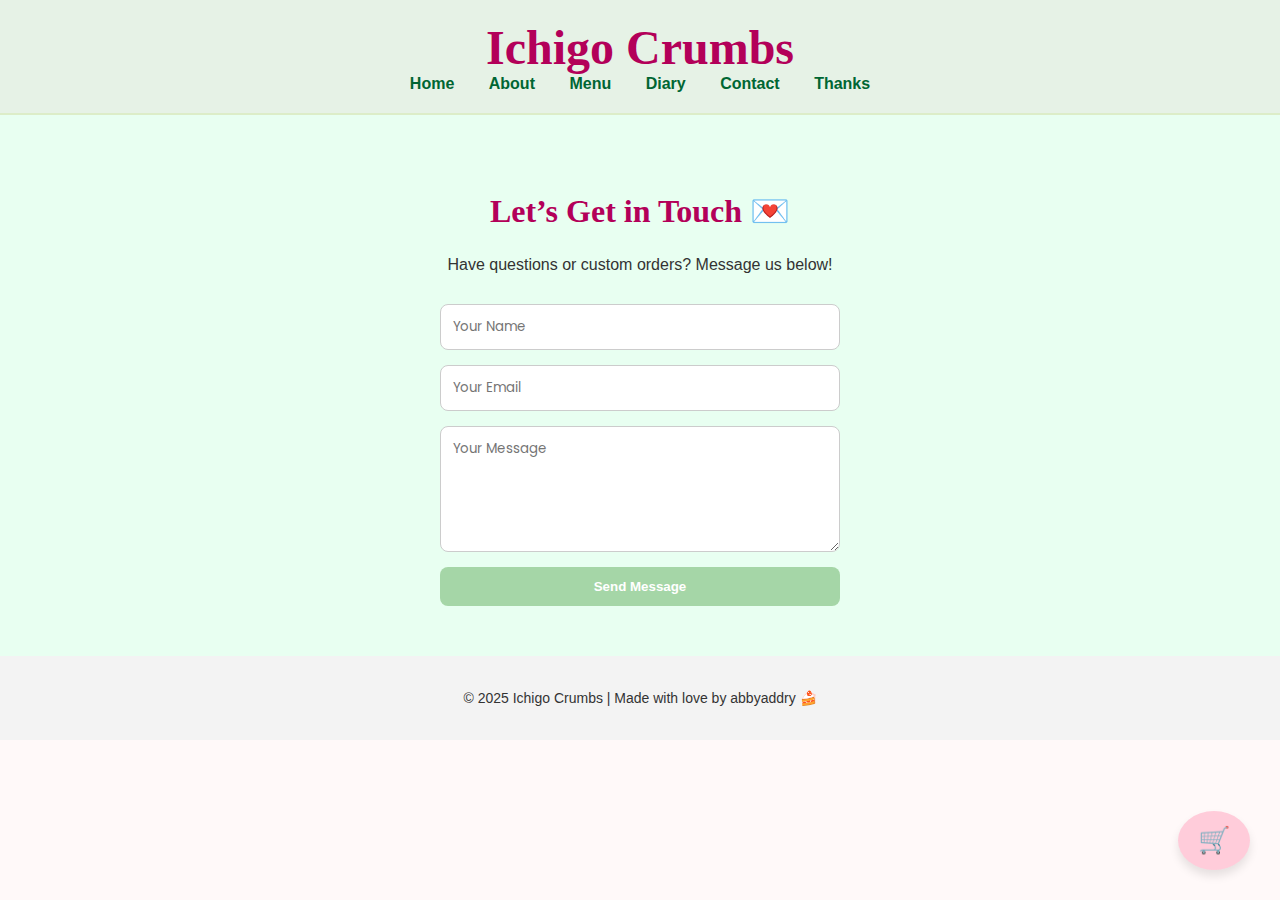
<file: contact.html>
<!DOCTYPE html>
<html lang="en">
<head>
  <meta charset="UTF-8">
  <title>Ichigo Crumbs | Contact</title>
  <link rel="stylesheet" href="style.css">
</head>
<body>
  <header>
    <h1>Ichigo Crumbs</h1>
    <nav>
      <a href="index.html">Home</a>
      <a href="about.html">About</a>
      <a href="menu.html">Menu</a>
      <a href="diary.html">Diary</a>
      <a href="contact.html">Contact</a>
      <a href="thankyou.html">Thanks</a>
    </nav>
  </header>

  <main>
    <section class="contact">
      <h2>Let’s Get in Touch 💌</h2>
      <p>Have questions or custom orders? Message us below!</p>
      <form>
        <input type="text" placeholder="Your Name" required>
        <input type="email" placeholder="Your Email" required>
        <textarea placeholder="Your Message" rows="5"></textarea>
        <button type="submit">Send Message</button>
      </form>
    </section>
  </main>
  <footer>
    <p>&copy; 2025 Ichigo Crumbs | Made with love by abbyaddry 🍰</p>
  </footer>
<a href="cart.html" class="floating-cart">🛒</a>
</body>
</html>
</file>
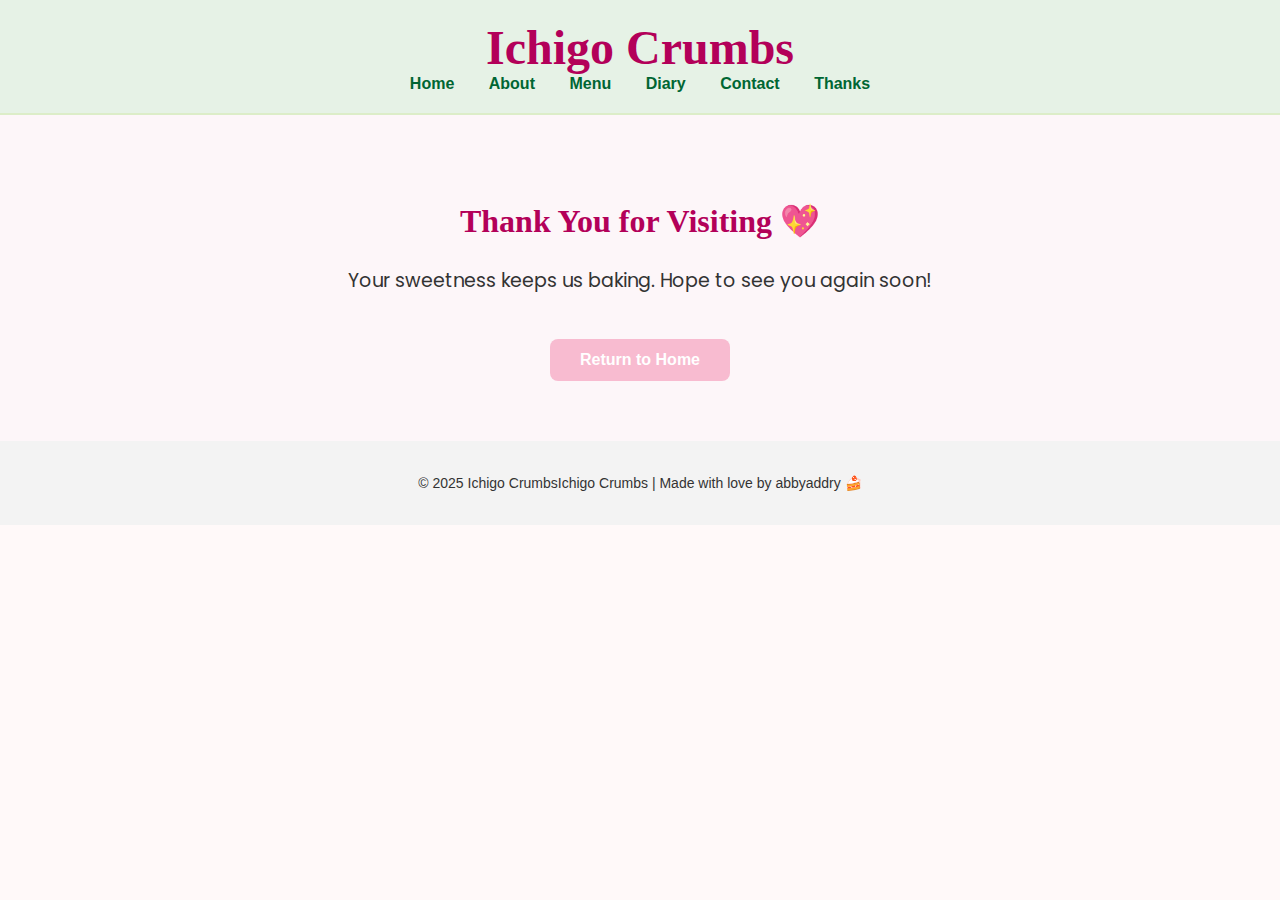
<file: thankyou.html>
<!DOCTYPE html>
<html lang="en">
<head>
  <meta charset="UTF-8">
  <title>Ichigo Crumbs | Thank You</title>
  <link rel="stylesheet" href="style.css">
</head>
<body>
  <header>
    <h1>Ichigo Crumbs</h1>
    <nav>
      <a href="index.html">Home</a>
      <a href="about.html">About</a>
      <a href="menu.html">Menu</a>
      <a href="diary.html">Diary</a>
      <a href="contact.html">Contact</a>
      <a href="thankyou.html">Thanks</a>
    </nav>
  </header>

  <main>
    <section class="thankyou">
      <h2>Thank You for Visiting 💖</h2>
      <p>Your sweetness keeps us baking. Hope to see you again soon!</p>
      <a href="index.html" class="button-back">Return to Home</a>
    </section>
  </main>
 <footer>
    <p>&copy; 2025 Ichigo CrumbsIchigo Crumbs | Made with love by abbyaddry 🍰</p>
  </footer>
</file>
<file: style.css>
/* ✨ Import fonts */
@import url('https://fonts.googleapis.com/css2?family=Playfair+Display&family=Poppins:wght@300;500&display=swap');

/* 🌼 Global Styles */
body {
  margin: 0;
  padding: 0;
  font-family: 'Segoe UI', sans-serif;
  background-color: #fff9f9;
  color: #333;
}

/* 🎀 Header */
header {
  background-color: #e6f2e6;
  padding: 20px 0;
  text-align: center;
  border-bottom: 2px solid #dcedc8;
}

h1 {
  color: #b30059;
  font-family: 'Brush Script MT', cursive;
  font-size: 48px;
  margin: 0;
}

nav a {
  margin: 0 15px;
  text-decoration: none;
  color: #006633;
  font-weight: bold;
  font-size: 16px;
}

nav a:hover {
  color: #ff66b3;
}

/* 🎗️ Ribbon */
.ribbon-top {
  background: url('images/ribbon-top.png') no-repeat center top;
  background-size: contain;
  height: 80px;
}

/* 🍓 Hero Section */
.hero {
  padding: 40px 20px;
  text-align: center;
  background-color: #fff0f5;
}

.hero h2 {
  color: #d81b60;
  font-size: 32px;
  font-family: 'Dancing Script', cursive;
}

.hero p {
  font-size: 20px;
  max-width: 600px;
  margin: 20px auto;
}

/* 🖼️ Main Image */
.main-image {
  width: 80%;
  max-width: 600px;
  border-radius: 20px;
  box-shadow: 0 8px 20px rgba(0, 0, 0, 0.1);
  margin-top: 20px;
}

/* 🧺 Gingham Box */
.gingham-box {
  background: url('images/gingham-bg.jpg');
  background-size: contain;
  padding: 30px;
  text-align: center;
  margin: 40px auto;
  max-width: 700px;
  border-radius: 20px;
  box-shadow: 0 6px 15px rgba(0, 0, 0, 0.05);
}

.gingham-box h3 {
  font-size: 30px;
  color: #00994d;
}

/* 🎥 Media Section */
.media-section {
  text-align: center;
  padding: 40px 20px;
  background-color: #fce4ec;
}

.media-section video {
  width: 90%;                 /* Stretchs across most of the screen */
  max-width: 1000px;          /* But doesn’t go too wide on big screens */
  height: auto;
  display: block;
  margin: 30px auto;          /* Centers the video */
  border-radius: 12px;
  box-shadow: 0 6px 20px rgba(0, 0, 0, 0.1); /* Optional: Soft shadow */
}

/* 📣 CTA Box */
.cta-box {
  background-color: #e8f5e9;
  text-align: center;
  padding: 30px;
  margin: 40px 0;
}

.cta-box a {
  color: #c2185b;
  font-weight: bold;
}

/* 🍰 Menu Section */
.menu-intro {
  text-align: center;
  background-color: #fff0f5;
  padding: 30px;
}

.menu-intro h2,
.diary h2,
.contact h2,
.thankyou h2 {
  font-family: 'Dancing Script', cursive;
  color: #b30059;
  font-size: 32px;
}
.menu-grid {
  display: grid;
  grid-template-columns: repeat(auto-fit, minmax(220px, 1fr));
  gap: 30px;
  padding: 40px;
  background-color: #f9f9f9;
}

.menu-item {
  background-color: #ffffff;
  border-radius: 15px;
  text-align: center;
  padding: 20px;
  box-shadow: 0 4px 12px rgba(0, 0, 0, 0.05);
}

.menu-item img {
  width: 100%;
  height: 180px;
  object-fit: cover;
  border-radius: 10px;
}

.menu-item h3 {
  color: #00994d;
  margin-top: 10px;
  font-family: 'Poppins', sans-serif;
}

.menu-item p {
  color: #c2185b;
  font-weight: bold;
  font-family: 'Poppins', sans-serif;
}

/* 📖 About Section */
.about-section {
  display: flex;
  flex-wrap: wrap;
  align-items: center;
  padding: 40px;
  background-color: #fff8f8;
}

.about-text {
  flex: 1;
  padding: 20px;
}

.about-text h2 {
  font-family: 'Dancing Script', cursive;
  font-size: 32px;
  color: #b30059;
}

.about-text p {
  font-size: 16px;
  line-height: 1.7;
  color: #333;
  margin-bottom: 15px;
}

.about-image {
  flex: 1;
  padding: 20px;
  text-align: center;
}

.about-image img {
  width: 90%;
  border-radius: 12px;
  box-shadow: 0 4px 10px rgba(0,0,0,0.1);
}

/* 📸 Diary / Gallery Section */
.diary {
  padding: 40px;
  text-align: center;
  background: #fff0f5;
}

.menu-intro h2,
.diary h2,
.contact h2,
.thankyou h2 {
  font-family: 'Dancing Script', cursive;
  color: #b30059;
  font-size: 32px;
}

.diary p {
  font-family: 'Poppins', sans-serif;
  font-size: 16px;
  color: #444;
  max-width: 600px;
  margin: 0 auto 30px auto;
}

.diary-grid {
  display: grid;
  grid-template-columns: repeat(auto-fit, minmax(200px, 1fr));
  gap: 25px;
  padding: 20px;
  max-width: 1000px;
  margin: auto;
}

.gallery-item {
  background-color: #ffffff;
  border-radius: 16px;
  overflow: hidden;
  box-shadow: 0 6px 15px rgba(0,0,0,0.07);
  transition: transform 0.3s ease;
}

.gallery-item:hover {
  transform: scale(1.03);
  box-shadow: 0 12px 24px rgba(203, 139, 167, 0.25);
}

.gallery-item img {
  width: 100%;
  height: 200px;
  object-fit: cover;
}

.gallery-item p {
  margin: 10px 0;
  font-family: 'Poppins', sans-serif;
  font-size: 14px;
  color: #c2185b;
}

/* 📞 Contact Section */
.contact {
  padding: 50px;
  background: #e8fff1;
  text-align: center;
}

.contact h2 {
  font-family: 'Dancing Script', cursive;
  font-size: 32px;
  color: #b30059;
}

.contact form {
  margin-top: 30px;
  display: flex;
  flex-direction: column;
  gap: 15px;
  max-width: 400px;
  margin-left: auto;
  margin-right: auto;
}

.contact input,
.contact textarea {
  padding: 12px;
  border-radius: 8px;
  border: 1px solid #ccc;
  font-family: 'Poppins', sans-serif;
}

.contact button {
  background-color: #a5d6a7;
  color: white;
  border: none;
  padding: 12px;
  font-weight: bold;
  border-radius: 8px;
  cursor: pointer;
  transition: background 0.3s;
}

.contact button:hover {
  background-color: #81c784;
}

/* 🎉 Thank You Section */
.thankyou {
  background: #fdf6f9;
  text-align: center;
  padding: 60px;
}

.thankyou h2 {
  font-family: 'Dancing Script', cursive;
  font-size: 32px;
  color: #b30059;
}

.thankyou p {
  font-size: 19px;
  font-family: 'Poppins', sans-serif;
}

.button-back {
  display: inline-block;
  margin-top: 25px;
  padding: 12px 30px;
  background-color: #f8bbd0;
  color: white;
  text-decoration: none;
  border-radius: 8px;
  font-weight: bold;
  font-size: 16px;
}

.button-back:hover {
  background-color: #f06292;
}

/* 🦶 Footer */
footer {
  background-color: #f3f3f3;
  text-align: center;
  padding: 20px;
  font-size: 14px;
  position: relative;
}

.corner-ribbon {
  position: absolute;
  right: 10px;
  top: -10px;
  width: 80px;
}
.caption-text {
  font-family: 'Dancing Script', cursive;
  font-size: 22px;
  color: #d81b60;
  margin: 20px auto;
  text-align: center;
  max-width: 700px;
  line-height: 1.5;
}
.caption-pink {
  font-family: 'Dancing Script', cursive;
  font-size: 22px;
  color: #d81b60;
  text-align: center;
  margin: 20px auto;
  max-width: 700px;
  line-height: 1.6;
}
.top-banner {
  background: url('images/ribbon-top.jpg') no-repeat center top;
  background-size: cover;
  width: 100%;
  height: 50px; /* You can increase this if the banner looks squished */
  box-shadow: 0 5px 15px rgba(0, 0, 0, 0.05);
}
.add-to-cart {
  background-color: #ffcce0;
  border: none;
  color: #b30059;
  font-family: 'Poppins', sans-serif;
  font-weight: bold;
  padding: 10px 16px;
  border-radius: 20px;
  cursor: pointer;
  margin-top: 10px;
  transition: background 0.3s ease;
}

.add-to-cart:hover {
  background-color: #ff99c2;
  color: white;
}
.floating-cart {
  position: fixed;
  bottom: 30px;
  right: 30px;
  background-color: #ffccda;
  color: #b30059;
  font-size: 26px;
  padding: 14px 20px;
  border-radius: 50%;
  box-shadow: 0 6px 10px rgba(0,0,0,0.1);
  text-decoration: none;
  transition: background 0.3s, transform 0.2s;
  z-index: 1000;
}

.floating-cart:hover {
  background-color: #f48fb1;
  transform: scale(1.1);
}
.remove-btn {
  background-color: #fce4ec;
  color: #c2185b;
  border: none;
  padding: 8px 12px;
  border-radius: 6px;
  font-weight: bold;
  cursor: pointer;
  transition: background 0.3s;
}

.remove-btn:hover {
  background-color: #f8bbd0;
}
.cart-container {
  max-width: 800px;
  margin: 60px auto;
  padding: 40px;
  background-color: #fff0f5;
  border-radius: 20px;
  box-shadow: 0 8px 18px rgba(0, 0, 0, 0.05);
}


.cart-table {
  width: 100%;
  border-collapse: collapse;
  margin-bottom: 30px;
}

.cart-table th,
.cart-table td {
  padding: 16px;
  border-bottom: 1px solid #f3cde9;
  text-align: left;
  font-family: 'Poppins', sans-serif;
}

.cart-table th {
  background-color: #ffe6f0;
  color: #b30059;
  font-weight: bold;
  font-size: 16px;
}

.cart-table td {
  background-color: #fff9fb;
  font-size: 15px;
}

.remove-btn {
  background-color: #f8bbd0;
  color: white;
  border: none;
  padding: 8px 12px;
  border-radius: 6px;
  cursor: pointer;
  font-weight: bold;
  transition: background 0.3s;
}

.remove-btn:hover {
  background-color: #ec407a;
}

.total-section {
  text-align: right;
  font-size: 18px;
  font-weight: bold;
  color: #b30059;
  margin-top: 10px;
  font-family: 'Poppins', sans-serif;
}

.clear-cart-btn {
  display: inline-block;
  margin-top: 20px;
  background-color: #dcedc8;
  color: #33691e;
  border: none;
  padding: 10px 20px;
  font-weight: bold;
  border-radius: 8px;
  cursor: pointer;
  font-family: 'Poppins', sans-serif;
}

.clear-cart-btn:hover {
  background-color: #c5e1a5;
}
.music-player {
  position: fixed;
  bottom: 20px;
  right: 20px;
  background-color: #fff0f5;
  border: 2px solid #ffccde;
  border-radius: 20px;
  padding: 12px 20px;
  box-shadow: 0 6px 15px rgba(0, 0, 0, 0.1);
  z-index: 1000;
  font-family: 'Poppins', sans-serif;
  color: #b30059;
  text-align: center;
}

.music-player p {
  margin: 0 0 8px 0;
  font-size: 14px;
  font-weight: bold;
}

.music-player audio {
  width: 200px;
}
</file>
